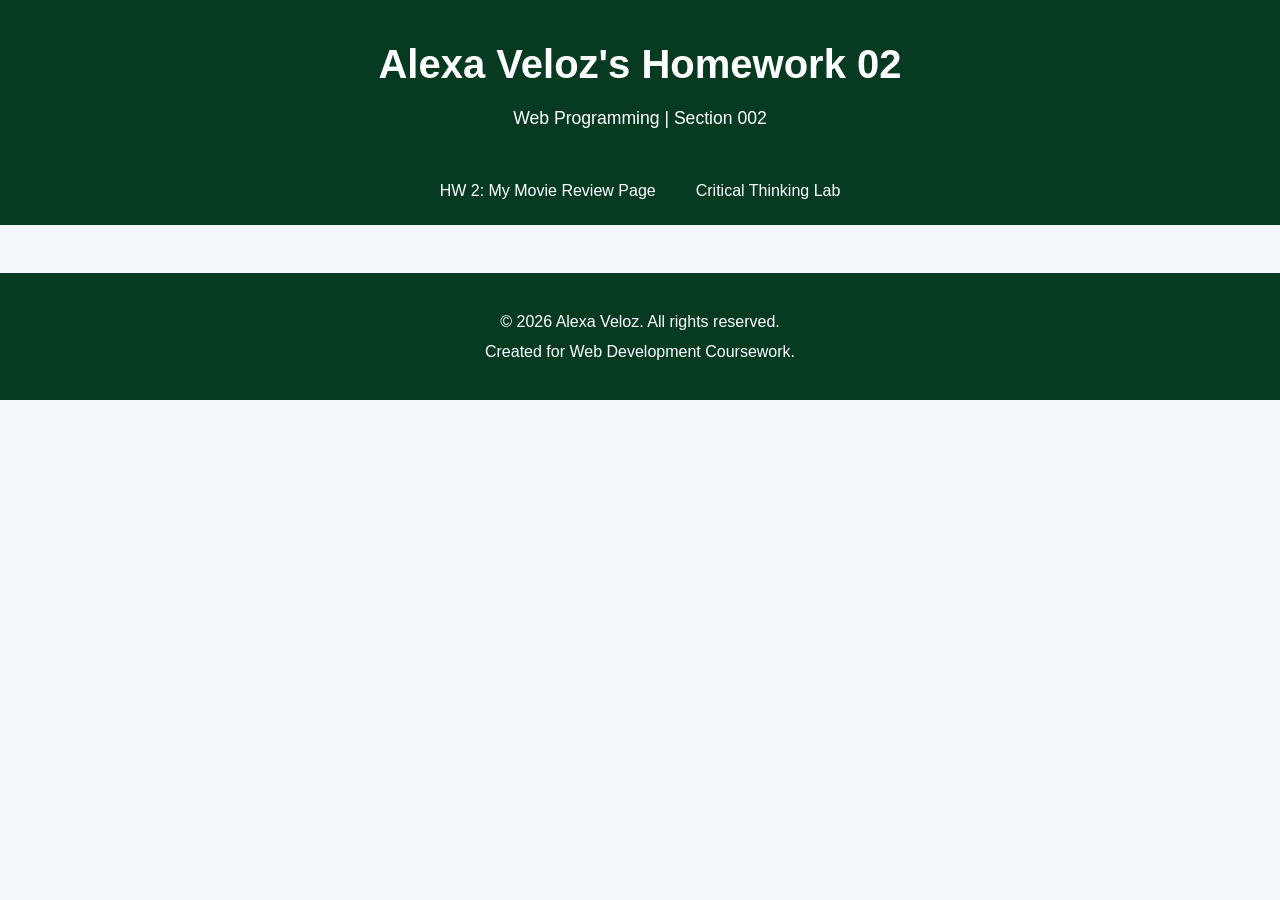
<file: homepage.html>
<!DOCTYPE html>

<html lang="en">
<head>
    <meta charset="UTF-8">
    <meta name="viewport" content="width=device-width, initial-scale=1.0">
    <meta name="description" content="Personal homepage showcasing my coursework, projects, interests, and contact information.">
    <title>My Personal Homepage</title>
    <link rel="stylesheet" href="homepage.css">
</head>

<body>
    <header class="site-header">
        <div class="header-content">
            <h1>Alexa Veloz's Homework 02 </h1>
            <p>Web Programming | Section 002</p>
        </div>

<!--Main Navigator-->

    <nav aria-label="Main navigation">
        <ul class="navigation">
            <li><a href="index.html">HW 2: My Movie Review Page</a></li>
            <li><a href="critical_thinking.html">Critical Thinking Lab</a></li>

        </ul>
    </nav>
</header>

<footer class="site-footer">
    <p>&copy; 2026 Alexa Veloz. All rights reserved.</p>
    <p>Created for Web Development Coursework.</p>
</footer>

</body>
</html>
</file>
<file: homepage.css>
/* ========================================
   GENERAL PAGE STYLING
   ======================================== */
 
* {
    box-sizing: border-box;
    }
  
  html {
  scroll-behavior: smooth;
  }
  
  body {
  margin: 0;
  font-family: Georgia, "Times New", sans-serif;
  line-height: 1.6;
  color: #263238;
  background-color: #f4f7f9;
  }
  
/* ========================================
   HEADER
   ======================================== */
  .site-header {
  background-color: #073b21 ;
  color: white;
  text-align: center;
  padding: 2rem 1rem 0;
  }
  
  .header-content h1 {
  margin: 0;
  font-size: 2.5rem;
  }
  
  .header-content p {
  margin: 0.5rem 0 1.5rem;
  font-size: 1.1rem;
  }
  
/* ========================================
   NAVIGATION
   ======================================== */
  .navigation {
  display: flex;
  justify-content: center;
  flex-wrap: wrap;
  gap: 0.5rem;
  list-style: none;
  margin: 0;
  padding: 0.75rem;
  }
  
  .navigation a {
  display: block;
  padding: 0.6rem 1rem;
  color: white;
  text-decoration: none;
  border-radius: 5px;
  }
  
  .navigation a:hover,
  .navigation a:focus {
  background-color: #2f668f;
  }

/* ========================================
   FOOTER
   ======================================== */

   .site-footer {
    margin-top: 3rem;
    padding: 2rem;
    background-color: #073b21;
    color: white;
    text-align: center;
    }
    
    .site-footer p {
    margin: 0.25rem;
    }
    
/* ========================================
   RESPONSIVE DESIGN
   ======================================== */
    @media (max-width: 768px) {
    .header-content h1 {
    font-size: 2rem;
    }
    
    .profile-section {
        flex-direction: column;
        text-align: center;
        gap: 1.5rem;
    }
    
    .coursework-grid {
        grid-template-columns: 1fr;
    }
    
    .navigation {
        flex-direction: column;
        align-items: stretch;
    }
    
    .navigation a {
        text-align: center;
    }
    
    }
    
    @media (max-width: 480px) {
    main {
    width: 94%;
    }
    
    .profile-section,
    .content-section {
        padding: 1.25rem;
    }
    
    .profile-image img {
        width: 150px;
        height: 150px;
    }
    
    .header-content h1 {
        font-size: 1.7rem;
    }
    
    }
</file>
